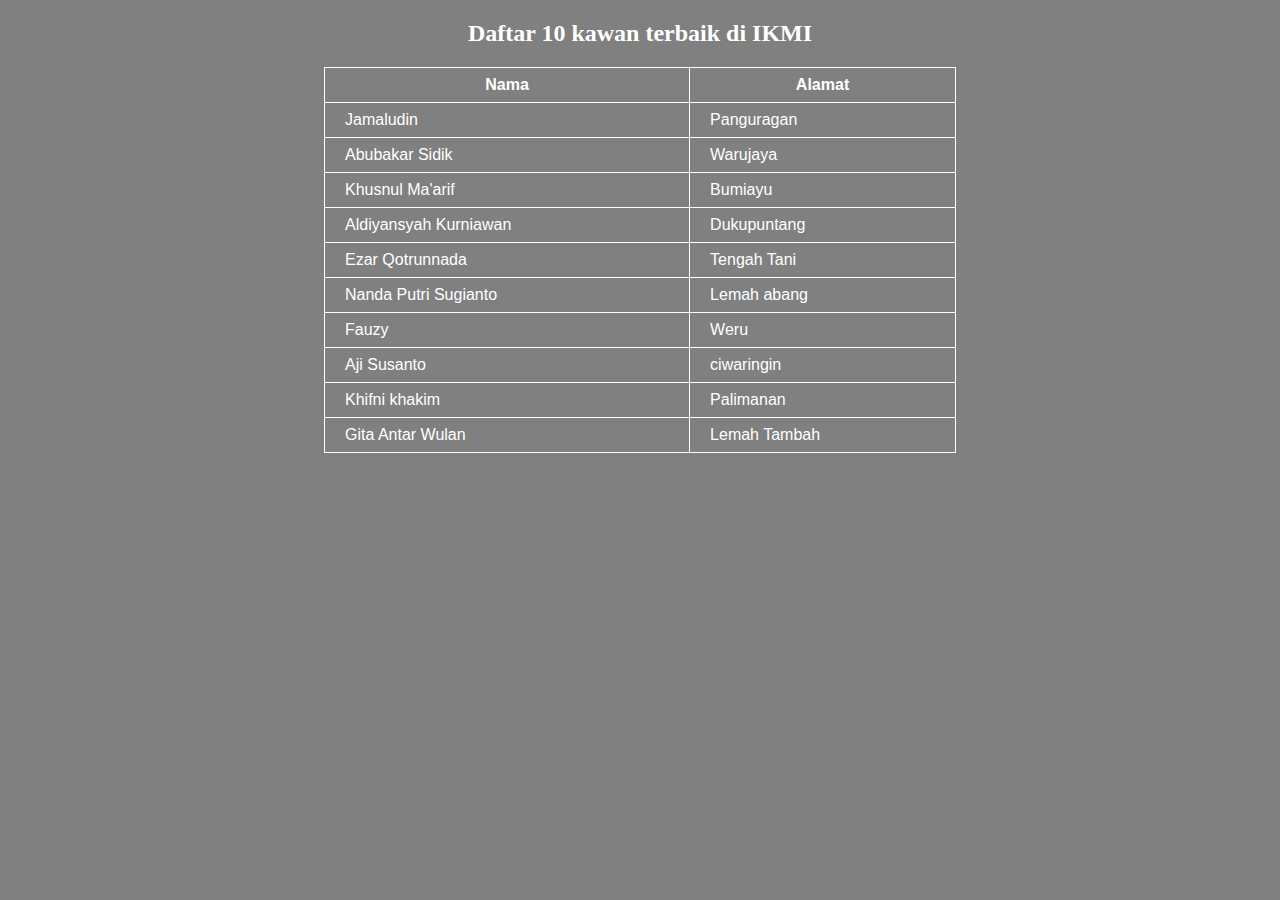
<file: p03/index.html>
<!DOCTYPE html>
<html lang="en">
<head>
    <meta charset="UTF-8">
    <meta http-equiv="X-UA-Compatible" content="IE=edge">
    <meta name="viewport" content="width=device-width, initial-scale=1.0">
    <title>Tugas Pertemuan 3</title>
    <style>
        body{
           background-color: gray;
        }

        h2{
            text-align: center;
            color: white;
        }

        .tabel1 {
			font-family: sans-serif;
            color: white;
            border-collapse: collapse;
			width: 50%;
			border: 1px solid white;
        }

        .tabel1 tr th {
            font-weight: bold;
            border: 1px solid white;
            padding: 8px 20px;
			text-align: center;
            
        }

	.table, th, td {
		padding: 8px 20px;
		text-align: left;
		border: 1px solid white;
	}
 
    </style>
</head>
<body>
    <h2>Daftar 10 kawan terbaik di IKMI</h2>
    <table class="tabel1" align="center">
		<tr>
			<th>Nama</th>
			<th>Alamat</th>
		</tr>
		<tr>
			<td>Jamaludin</td>
			<td>Panguragan</td>
		</tr>
		<tr>
			<td>Abubakar Sidik</td>
			<td>Warujaya</td>
		</tr>
		<tr>
			<td>Khusnul Ma'arif</td>
			<td>Bumiayu</td>
		</tr>
		<tr>
			<td>Aldiyansyah Kurniawan</td>
			<td>Dukupuntang</td>
		</tr>
		<tr>
			<td>Ezar Qotrunnada</td>
			<td>Tengah Tani</td>
		</tr>
        <tr>
			<td>Nanda Putri Sugianto</td>
			<td>Lemah abang</td>
		</tr>
        <tr>
			<td>Fauzy</td>
			<td>Weru</td>
		</tr>
        <tr>
			<td>Aji Susanto</td>
			<td>ciwaringin</td>
		</tr>
        <tr>
			<td>Khifni khakim</td>
			<td>Palimanan</td>
		</tr>
        <tr>
			<td>Gita Antar Wulan</td>
			<td>Lemah Tambah</td>
		</tr>
	</table>
</body>
</html>
</file>
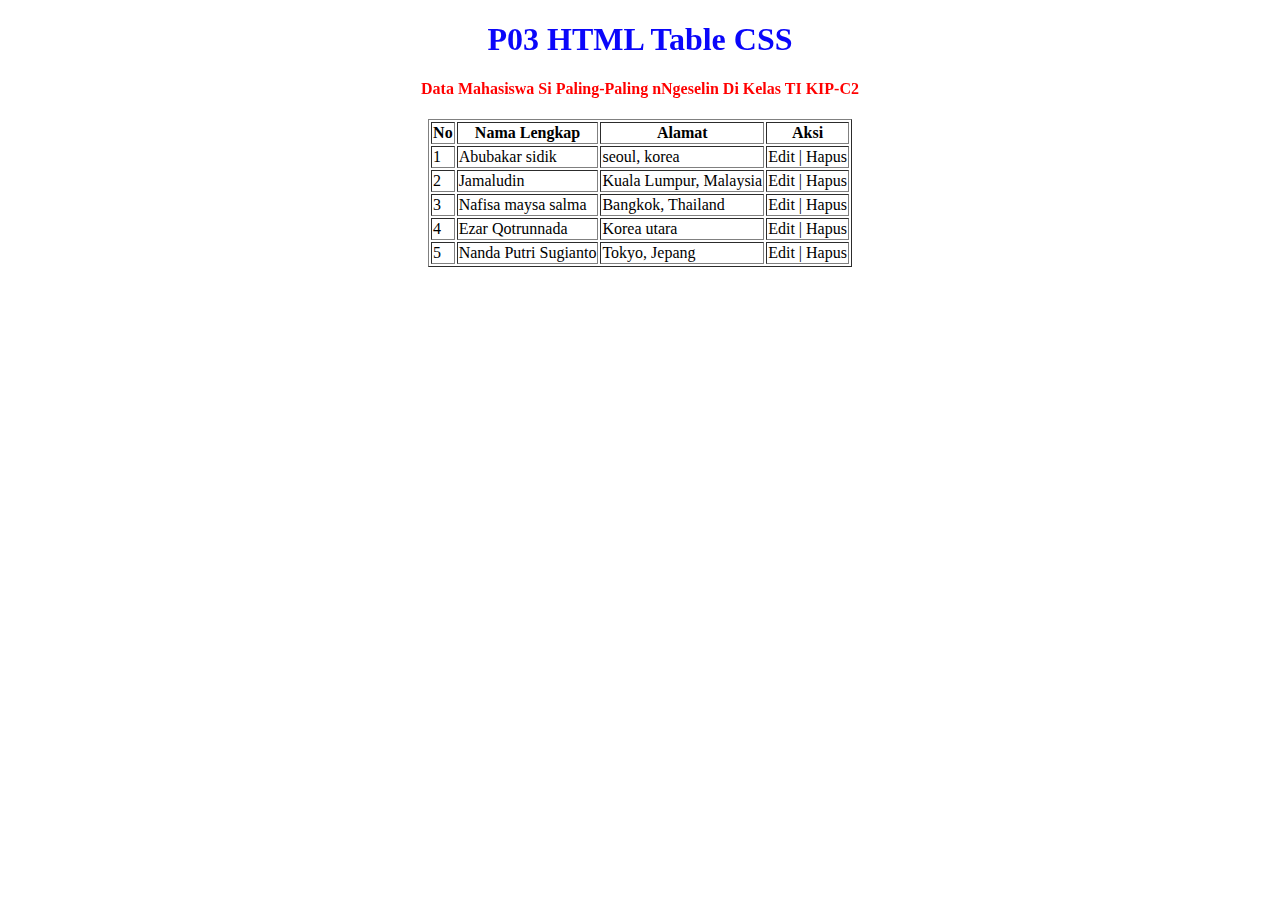
<file: p03css/index.html>
<!DOCTYPE html>
<html lang="en">
<head>
    <meta charset="UTF-8">
    <meta http-equiv="X-UA-Compatible" content="IE=edge">
    <meta name="viewport" content="width=device-width, initial-scale=1.0">
    <title>P03 CSS</title>
    <style>
        h1{
            background-color: rgb(10, 6, 250);
            -webkit-background-clip: text;
            -webkit-text-fill-color: transparent;

        }
        h4{
           background-color: red;
            -webkit-background-clip: text;
            -webkit-text-fill-color: transparent;
        }

       th:hover{
        color: black;
        background: orange;
        cursor: pointer;
        transition: 0.2s;
        opacity: 75%;
        
       }
       tr:hover{
        color: black;
        background: orange;
        cursor: pointer;
        transition: 0.2s;
        opacity: 75%;
       }
       
    </style>
</head>
<body>
    <center>
        <H1> P03 HTML Table CSS </H1>
    </center>
    <center>
    <h4>Data Mahasiswa Si Paling-Paling nNgeselin Di Kelas TI KIP-C2</h4>
         <table border="1">
        
         <thead class="tabel_judul">
             <th>No</th>
             <th>Nama Lengkap</th>
             <th>Alamat</th>
             <th>Aksi</th>
         </thead>


         <tr>
             <td>1</td>
             <td>Abubakar sidik</td>
             <td>seoul, korea</td>
             <td>Edit | Hapus</td>
         </tr>

         <tr>
            <td>2</td>
            <td>Jamaludin</td>
            <td>Kuala Lumpur, Malaysia</td>
            <td>Edit | Hapus</td>
         </tr>

         <tr>
            <td>3</td>
            <td>Nafisa maysa salma</td>
            <td>Bangkok, Thailand</td>
            <td>Edit | Hapus</td>
         </tr>

         <tr>
            <td>4</td>
            <td>Ezar Qotrunnada</td>
            <td>Korea utara</td>
            <td>Edit | Hapus</td>
         </tr> 

         <tr>
            <td>5</td>
            <td>Nanda Putri Sugianto</td>
             <td>Tokyo, Jepang</td>
             <td>Edit | Hapus</td>
         </tr>
         
        </table>
    </center>
</body>
</html>
</file>
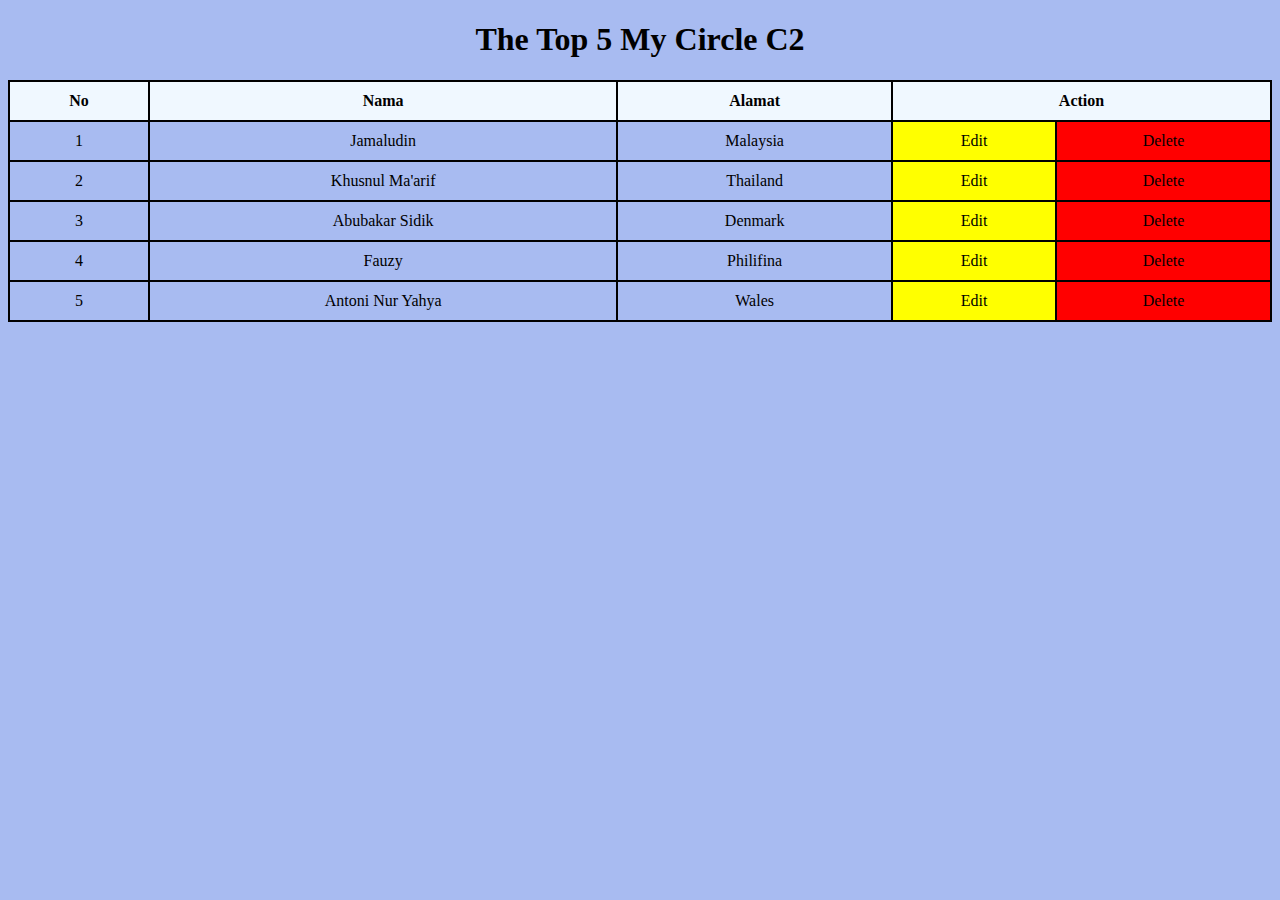
<file: p03jquery/index.html>
<!DOCTYPE html>
<html lang="en">
<head>
    <link rel="stylesheet" type="text/css" href="arya.css">
    <title>P03 HTML Table JQuery Challenge</title>
</head>
<body>
  <h1>The Top 5 My Circle C2</h1>
  <table class="tabel">
    <tr class="ndase-tabel">
      <th>No</th>
      <th>Nama</th>
      <th>Alamat</th>
      <th colspan="2">Action</th>
    </tr>
    <tr>
      <td>1</td>
      <td>Jamaludin</td>
      <td>Malaysia</td>
      <td class="ubah">Edit</td>
      <td class="apus">Delete</td>
    </tr>
    <tr>
      <td>2</td>
      <td>Khusnul Ma'arif</td>
      <td>Thailand</td>
      <td class="ubah">Edit</td>
      <td class="apus">Delete</td>
    </tr>
    <tr>
      <td>3</td>
      <td>Abubakar Sidik</td>
      <td>Denmark</td>
      <td class="ubah">Edit</td>
      <td class="apus">Delete</td>
    </tr>
    <tr>
      <td>4</td>
      <td>Fauzy</td>
      <td>Philifina</td>
      <td class="ubah">Edit</td>
      <td class="apus">Delete</td>
    </tr>
    <tr>
      <td>5</td>
      <td>Antoni Nur Yahya</td>
      <td>Wales</td>
      <td class="ubah">Edit</td>
      <td class="apus">Delete</td>
    </tr>
  </table>
  <script src="https://ajax.googleapis.com/ajax/libs/jquery/3.6.0/jquery.min.js"></script>
  <script src="arya.js"></script>
</body>
</html>
</file>
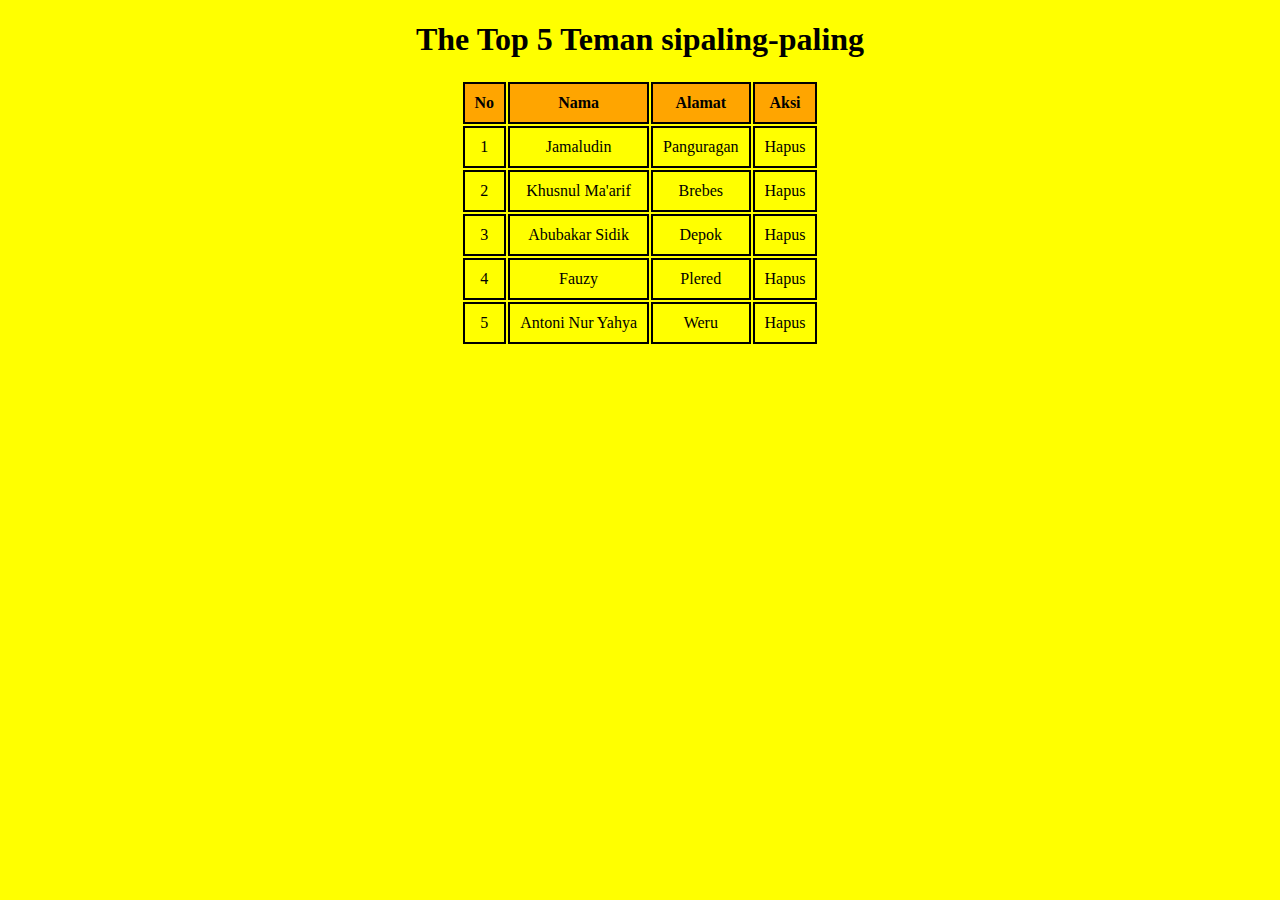
<file: p05-jquery-delete/index.html>
<!DOCTYPE html>
<html lang="en">
<head>
  <meta charset="UTF-8">
  <meta http-equiv="X-UA-Compatible" content="IE=edge">
  <meta name="viewport" content="width=device-width, initial-scale=1.0">
  <link rel="stylesheet" type="text/css" href="arya.css">
  <title>P05 JQuery FadeOut When Delete</title>
</head>
<body>
  <h1>The Top 5 Teman sipaling-paling</h1>
  <table align="center">
    <tr class="ndase-tabel">
      <th class="teman">No</th>
      <th class="teman">Nama</th>
      <th class="teman">Alamat</th>
      <th class="teman">Aksi</th>
    </tr>
    <tr id="strip__1" class="strip">
      <td class="teman">1</td>
      <td class="teman" id="mhsw__1">Jamaludin</td>
      <td class="teman" id="tempat__1">Panguragan</td>
      <td class="aksi teman" id="hapus__1">Hapus</td>
    </tr>
    <tr id="strip__2" class="strip">
      <td class="teman">2</td>
      <td class="teman" id="mhsw__2">Khusnul Ma'arif</td>
      <td class="teman" id="tempat__2">Brebes</td>
      <td class="aksi teman" id="hapus__2">Hapus</td>
    </tr>
    <tr id="strip__3" class="strip">
      <td class="teman">3</td>
      <td class="teman" id="mhsw__3">Abubakar Sidik</td>
      <td class="teman" id="tempat__3">Depok</td>
      <td class="aksi teman" id="hapus__3">Hapus</td>
    </tr>
    <tr id="strip__4" class="strip">
      <td class="teman">4</td>
      <td class="teman" id="mhsw__4">Fauzy</td>
      <td class="teman" id="tempat__4">Plered</td>
      <td class="aksi teman" id="hapus__4">Hapus</td>
    </tr>
    <tr id="strip__5" class="strip">
      <td class="teman">5</td>
      <td class="teman" id="mhsw__5">Antoni Nur Yahya</td>
      <td class="teman" id="tempat__5">Weru</td>
      <td class="aksi teman" id="hapus__5">Hapus</td>
    </tr>
  </table>

  <script src="https://ajax.googleapis.com/ajax/libs/jquery/3.6.0/jquery.min.js"></script>
  <script src="aryaku.js"></script>
</body>
</html>
</file>
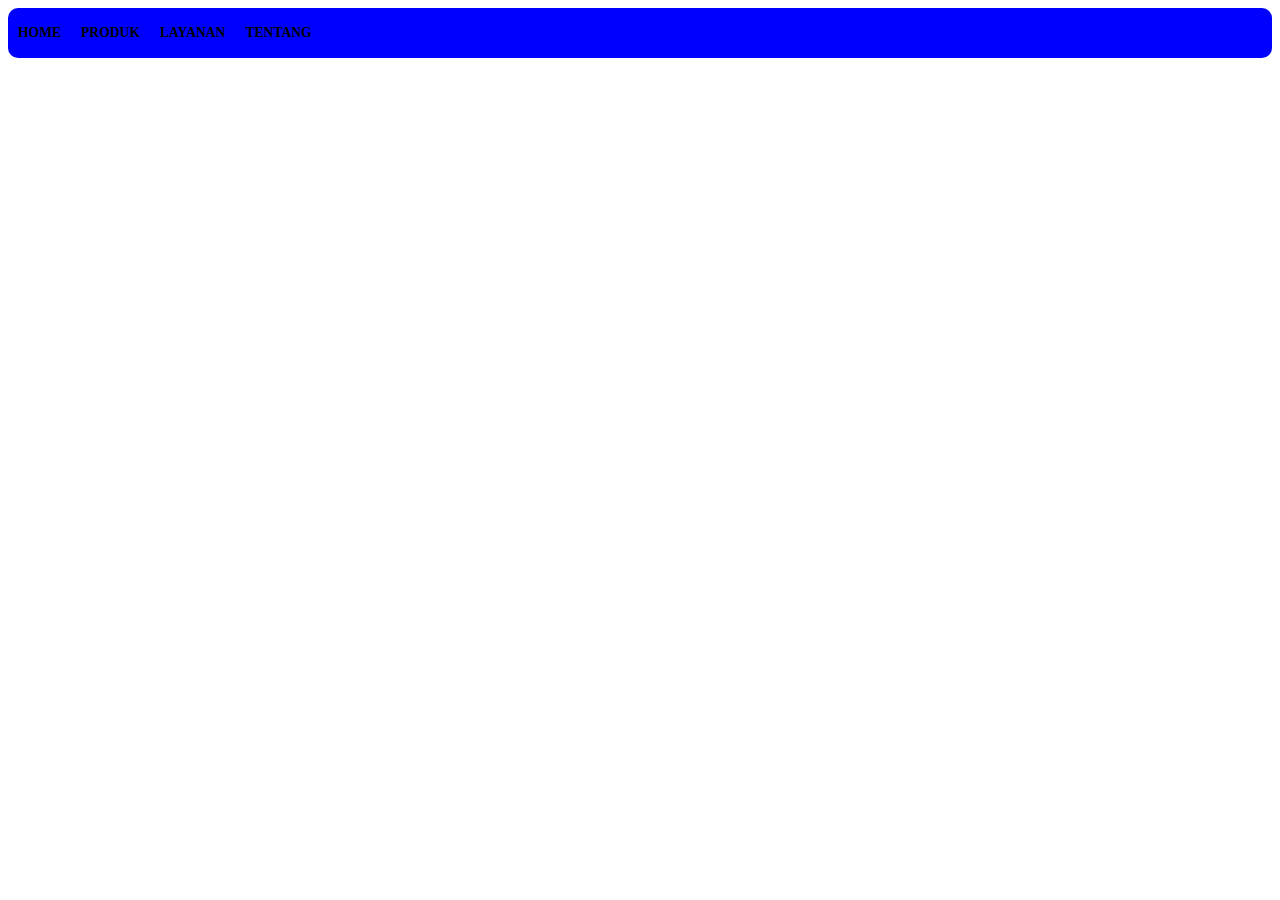
<file: p06-spa-menu/index.html>
<!DOCTYPE html>
<html lang="en">
<head>
  <meta charset="UTF-8">
  <meta http-equiv="X-UA-Compatible" content="IE=edge">
  <meta name="viewport" content="width=device-width, initial-scale=1.0">
  <title>P06 JQuery Add/Remove Class for SPA Menu</title>
  <link rel="stylesheet" href="arya.css">
</head>
<body>
<div class="navigator">
<ul id="menu">
    <li class="cek"><a href="#home">HOME</a></li>   
    <li class="active"><a href="#produk">PRODUK</a></li>
    <li><a href="#layanan">LAYANAN</a></li> 
    <li><a href="#tentang">TENTANG</a></li>
</ul>
</div>

<div class="clear"></div>

<div id="seleksi" style="display:none;">
   <div id="producttype">
        <div id="home" class="active muncul">
          <h1>Menu Home</h1>
            <p>"Kami telah menunggu begitu lama untuk memilikimu di antara kami. Akhirnya, waktunya telah tiba. Kami dengan senang hati menyambutmu untuk bergabung dengan kami hari ini!"</p>
        </div>
            
         <div id="produk" class="muncul">
          <h1>Menu Produk</h1>
            <p>"Paket hemat #BarengTeman, makan berdua cukup bayar Rp 20.000 saja untuk setiap produk nasi goreng seafood ukuran medium."
            </p>
         </div>
            
         <div id="layanan" class="muncul">
          <h1>Menu Layanan</h1>
            <p> "Untuk memberikan pelayanan yang nyata, Anda harus menambahkan sesuatu yang tidak dapat dibeli atau diukur dengan uang, yaitu ketulusan dan integritas." - Don Alden Adams</p>
        </div>
         
        <div id="tentang" class="muncul">
          <h1>Menu Tentang</h1>
            <p>" Bukan abal-abal, kami hanya menjual produk berkualitas dengan garansi panjang. Tunggu apa lagi, segera pesan sekarang juga!"</p>
        </div>       
    </div>
</div>
<script src="https://code.jquery.com/jquery-3.6.1.min.js"></script>
<script src="arya.js"></script>

</body>
</html>
</file>
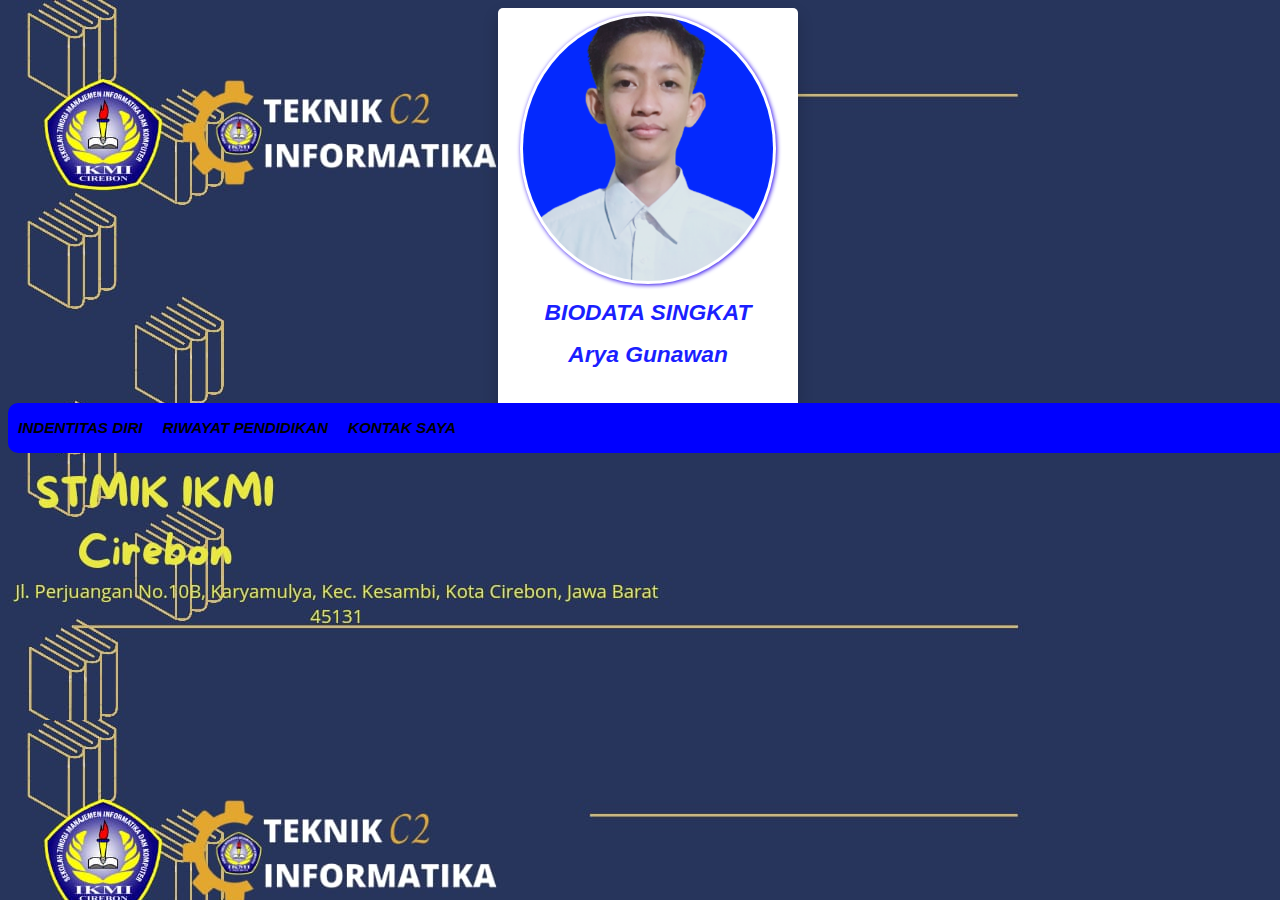
<file: p07-UTS/index.html>
<!DOCTYPE html>
<html lang="en">
<head>
  <meta charset="UTF-8">
  <meta http-equiv="X-UA-Compatible" content="IE=edge">
  <meta name="viewport" content="width=device-width, initial-scale=1.0">
  <title>P07-UTS-ARYA GUNAWAN</title>
  <link rel="stylesheet" href="arya.css">
</head>
<body>
  <div class="content">
    <div class="header">
<img src="potosaya.png" alt="">
    <h2>BIODATA SINGKAT</h2>
    <h2>Arya Gunawan</h2>
  </div></div>
<div class="navigator">
<ul id="menu">
    <li class="cek"><a href="#home">INDENTITAS DIRI</a></li>   
    <li class="active"><a href="#produk">RIWAYAT PENDIDIKAN</a></li>
    <li><a href="#layanan">KONTAK SAYA</a></li> 
</ul>
</div>

<div class="clear"></div>

<div id="seleksi" style="display:none;">
   <div id="producttype">
        <div id="home" class="active muncul">
          <h1>Sekilas Tentang Saya 👋</h1>

          <p>Halo... Perkenalkan nama saya Arya Gunawan dengan NIM 41226199, Saya sekarang berkuliah di STMIK IKMI CIREBON,Prodi saya yaitu Teknik Informatika di kelas TI-KIP-C2 dan saya sekarang sedang menempuh semester 3</p>
          <p>Saya mempunyai Hobi yaitu Hobi saya menggambar dan suka berjalan-jalan bersama teman</p>
          <p>Kesibukan saya sekarang adalah berorganisasi, organisasi yang saya ikuti adalah Badan Eksekutif Mahasiswa STMIK IKMI CIREBON</p>
          <p></p>
        </div>
            
         <div id="produk" class="muncul">
         <h2>Riwayat Pendidikan saya adalah 👨‍🎓</h2>
            <table class="table1" align="center">
                <tr>
                    <th>Nama Sekolah</th>

                    <th>Tahun lulus</th>
                </tr>
                <tr>
                    <td>SDN 1 Panguragan Wetan</td> 

                    <td>2009-2015</td>
                </tr>
                <tr>
                    <td>SMPN 1 Panguragan</td>

                    <td>2015-2018</td>
                </tr>
                <tr>
                    <td>SMAN 1 Arjawinangun</td>
                    
                    <td>2018-2021 jurusan IPA</td>
                </tr>
                <tr>
                  <td>STMIK IKMI CIREBON</td>

                  <td>Masih Proses wkwk</td>
                </tr>
            </table>
         </div>
            
         <div id="layanan" class="muncul">
          <h2>Follow Me 👨‍💻</h2>
          <table class="table1" align="center">
          <tr>
             <td>Instagram: <a href="#">@aryaaaa.2</a>.</td>
          </tr>
          <tr>   
             <td>Email: <a href="#">ar26la@gmail.com</a>.</td>
          </tr>
        </div>      
    </div>
</div>

<script src="https://code.jquery.com/jquery-3.6.1.min.js"></script>
<script src="arya.js"></script>

</body>
</html>
</file>
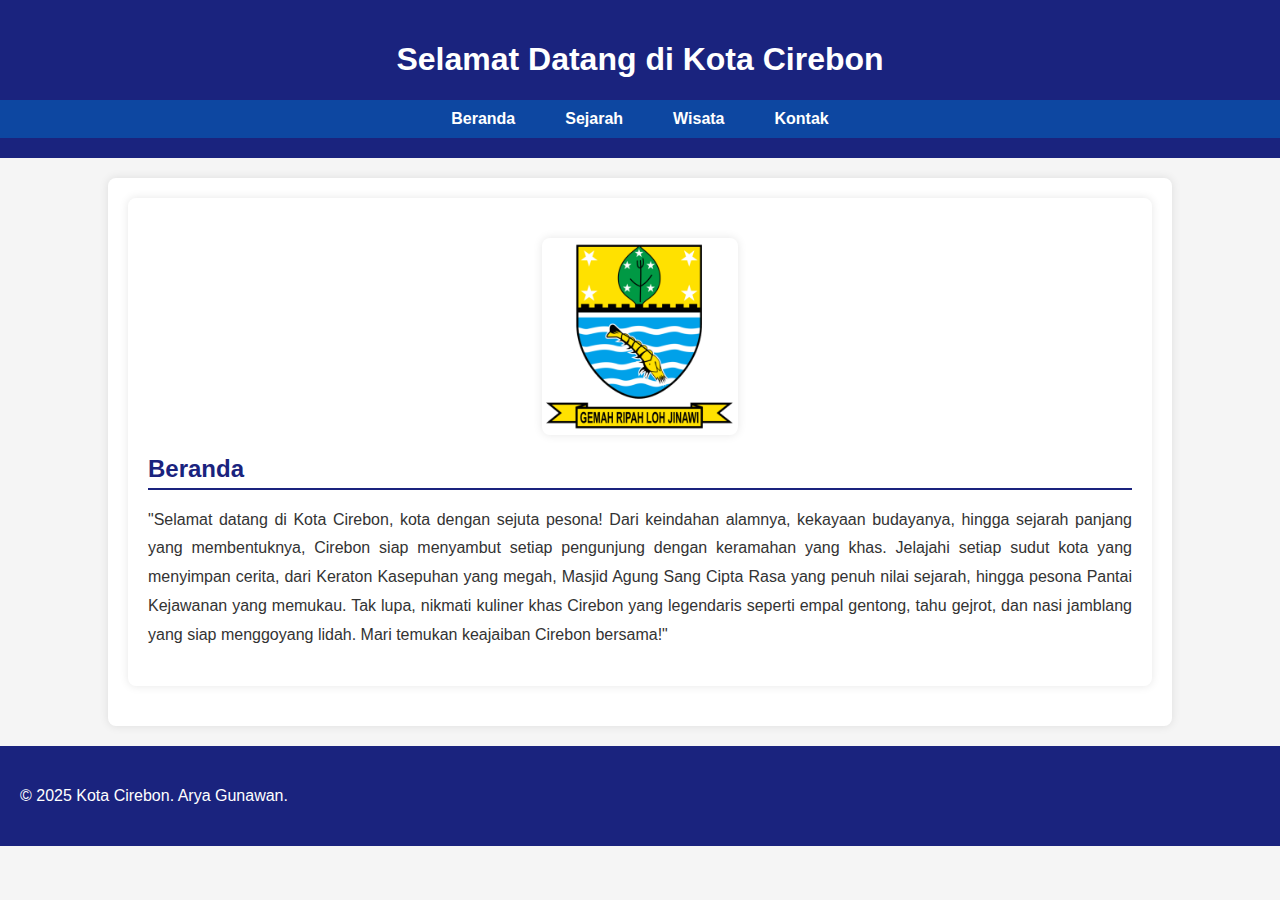
<file: Tugas Dicoding 1/index.html>
<!DOCTYPE html>
<html lang="id">
<head>
    <meta charset="UTF-8">
    <meta name="viewport" content="width=device-width, initial-scale=1.0">
    <title>Tentang Kota</title>
    <link rel="stylesheet" href="style.css">
</head>
<body>
    <header>
        <h1>Selamat Datang di Kota Cirebon</h1>
        <button class="menu-toggle" onclick="toggleMenu()">☰</button>
        <nav>
            <ul id="menu">
                <li><a href="#" onclick="showSection('beranda')">Beranda</a></li>
                <li><a href="#" onclick="showSection('sejarah')">Sejarah</a></li>
                <li><a href="#" onclick="showSection('wisata')">Wisata</a></li>
                <li><a href="#" onclick="showSection('kontak')">Kontak</a></li>
            </ul>
        </nav>
    </header>
    

    <main>
        <!-- Beranda -->
        <section id="beranda">
            <article>
                <img src="Lambang_Cirebon.png" alt="Gambar Beranda" style="width:20%; object-fit: contain;">
                <h2>Beranda</h2>
                <p>"Selamat datang di Kota Cirebon, kota dengan sejuta pesona! Dari keindahan alamnya, kekayaan budayanya, hingga sejarah panjang yang membentuknya, Cirebon siap menyambut setiap pengunjung dengan keramahan yang khas. Jelajahi setiap sudut kota yang menyimpan cerita, dari Keraton Kasepuhan yang megah, Masjid Agung Sang Cipta Rasa yang penuh nilai sejarah, hingga pesona Pantai Kejawanan yang memukau. Tak lupa, nikmati kuliner khas Cirebon yang legendaris seperti empal gentong, tahu gejrot, dan nasi jamblang yang siap menggoyang lidah. Mari temukan keajaiban Cirebon bersama!"

                </p>
            </article>
        </section>

        <!-- Sejarah -->
        <section id="sejarah">
            <article>
                <h2>Sejarah Kota</h2>
                <p>Asal-usul Nama Cirebon
                    Nama Cirebon berasal dari kata Caruban, yang berarti "campuran". Hal ini mencerminkan Cirebon sebagai daerah yang menjadi titik pertemuan berbagai budaya, seperti Sunda, Jawa, Tionghoa, dan Arab. Kota ini awalnya adalah sebuah desa nelayan kecil bernama Muara Jati, yang berkembang pesat menjadi pelabuhan penting di pesisir utara Jawa.
                    
                    Sebutan lain untuk Cirebon adalah Grage, yang berasal dari kata "Nagari Gede", artinya kota besar. Hal ini menggambarkan peran Cirebon yang tidak hanya menjadi pusat perdagangan, tetapi juga pusat penyebaran agama dan kebudayaan di Jawa Barat.</p>
                <h3>Masa Kerajaan & Penyebaran Islam</h3>
                <p>Pada abad ke-14, Cirebon masih berada di bawah kekuasaan Kerajaan Galuh (Padjadjaran). Namun, karena berkembangnya perdagangan dan pengaruh Islam, wilayah ini mulai berubah menjadi pusat pemerintahan tersendiri.

                    Salah satu tokoh penting dalam sejarah Cirebon adalah Ki Gedeng Alang-Alang, yang merupakan penguasa pelabuhan Muara Jati. Ia kemudian memindahkan pemukiman ke daerah Lemahwungkuk dan menjadi pemimpin pertama dengan gelar Kuwu Cerbon.
                    
                    Perkembangan Cirebon semakin pesat di bawah kepemimpinan Pangeran Walangsungsang, putra dari Prabu Siliwangi, yang kemudian dikenal dengan gelar Cakrabuana. Beliau adalah pendiri Kesultanan Cirebon, yang menandai awal berdirinya kerajaan Islam di daerah ini.
                    
                    Pengaruh Islam semakin kuat setelah Sunan Gunung Jati (Syarif Hidayatullah) mengambil alih kepemimpinan. Beliau tidak hanya berperan dalam pemerintahan, tetapi juga sebagai penyebar agama Islam di tanah Jawa. Sunan Gunung Jati menjadikan Cirebon sebagai pusat dakwah Islam dan memperkuat hubungan dengan kerajaan-kerajaan Islam lainnya, seperti Demak, Banten, dan Mataram.</p>
                <h3>Masa Kejayaan Kesultanan Cirebon</h3>
                <p>Kesultanan Cirebon mencapai puncak kejayaan pada abad ke-16. Saat itu, kota ini menjadi pusat perdagangan dan penyebaran Islam di pesisir utara Jawa. Pelabuhan Cirebon menjadi tempat persinggahan pedagang dari Arab, Gujarat, Tiongkok, dan Eropa.

                    Kesultanan Cirebon juga menjalin hubungan erat dengan Kesultanan Demak dalam menghadapi pengaruh Portugis di Nusantara. Bahkan, pasukan Cirebon ikut serta dalam ekspedisi Demak untuk merebut Malaka dari Portugis.
                    
                    Namun, setelah wafatnya Sunan Gunung Jati, Kesultanan Cirebon mengalami perpecahan menjadi tiga kesultanan, yaitu:
                    <ol>
                        <li>Keraton Kasepuhan – dipimpin oleh keturunan Sunan Gunung Jati</li>
                        <li>Keraton Kanoman – cabang dari Kasepuhan</li>
                        <li>Keraton Kacirebonan – pemekaran dari Kanoman</li>
                    </ol>                    
                    Perpecahan ini melemahkan kekuatan politik Cirebon, sehingga kota ini mulai berada di bawah pengaruh Kesultanan Mataram dan kemudian jatuh ke tangan VOC (Belanda).</p>
                <h3>Masa Kolonial Belanda & Jepang</h3>
                <p>Pada abad ke-17, Cirebon resmi berada di bawah kendali VOC, meskipun kesultanan masih tetap berdiri sebagai simbol. Pada masa penjajahan Belanda, Cirebon berkembang menjadi pusat industri, perdagangan, dan jalur transportasi penting di Jawa.

                    Belanda membangun berbagai infrastruktur di Cirebon, seperti:
                    <ul>
                        <li>Pelabuhan Cirebon sebagai pusat ekspor hasil bumi</li>
                        <li>Stasiun Kereta Api Cirebon yang menghubungkan Jakarta, Semarang, dan Surabaya</li>
                        <li>Jalan raya Pantura yang menghubungkan kota-kota besar di Pulau Jawa</li>
                    </ul>
                    Saat Perang Dunia II, Cirebon sempat diduduki oleh Jepang (1942-1945). Selama masa ini, rakyat mengalami penderitaan akibat kebijakan kerja paksa (romusha) yang diterapkan oleh tentara Jepang. Banyak infrastruktur yang dibangun saat itu menggunakan tenaga rakyat yang dipaksa bekerja tanpa upah.</p>
                <h3>Cirebon dalam Perjuangan Kemerdekaan</h3>
                <p>Setelah Indonesia merdeka pada 17 Agustus 1945, Cirebon menjadi salah satu kota yang aktif dalam perjuangan mempertahankan kemerdekaan. Pada 10 November 1945, rakyat Cirebon turut serta dalam Pertempuran Surabaya melawan tentara sekutu dan Belanda.

                    Pada tahun 1946, Kota Cirebon resmi menjadi bagian dari Republik Indonesia. Setelah itu, Cirebon berkembang menjadi kota administratif yang terus mengalami kemajuan dalam berbagai sektor.</p>
            </article>
        </section>

        <!-- Wisata -->
        <section id="wisata">
            <article>
                <h2>Wisata Kota Cirebon</h2>
                <p>Cirebon adalah kota yang kaya akan sejarah, budaya, dan keindahan alamnya. Berbagai destinasi wisata dapat dinikmati oleh wisatawan yang ingin mengeksplorasi kota ini. Berikut beberapa tempat wisata menarik yang wajib dikunjungi di Cirebon:</p>
                
                <h3>1. Keraton Kasepuhan</h3>
                <p>Keraton Kasepuhan adalah peninggalan sejarah dari Kesultanan Cirebon yang dibangun pada tahun 1529. Arsitektur khas yang memadukan budaya Islam, Hindu, dan Tionghoa membuat tempat ini unik.</p>
                
                <h3>2. Taman Sari Gua Sunyaragi</h3>
                <p>Taman Sari Gua Sunyaragi adalah situs bersejarah yang dulunya digunakan sebagai tempat meditasi para bangsawan Kesultanan Cirebon. Gua ini memiliki arsitektur yang unik dengan perpaduan unsur budaya Jawa dan Eropa.</p>
                
                <h3>3. Alun-Alun Kejaksan</h3>
                <p>Alun-Alun Kejaksan menjadi tempat favorit untuk bersantai, dengan lokasi yang strategis dekat dengan Masjid Raya At-Taqwa dan berbagai tempat kuliner.</p>
                
                <h3>4. Bukit Gronggong</h3>
                <p>Jika ingin menikmati pemandangan kota Cirebon dari ketinggian, Bukit Gronggong adalah pilihan yang tepat. Bukit ini menawarkan suasana romantis dengan lampu kota yang berkilauan di malam hari.</p>
                
                <h3>5. Sentra Batik Trusmi</h3>
                <p>Cirebon terkenal dengan Batik Mega Mendung. Jika ingin melihat langsung proses pembuatan batik dan berbelanja kain batik berkualitas, Sentra Batik Trusmi adalah tempat yang harus dikunjungi.</p>
                
                <h3>6. Wisata Kuliner Cirebon</h3>
                <p>Tidak lengkap rasanya ke Cirebon tanpa mencicipi kuliner khasnya seperti:</p>
                <ul>
                    <li>Empal Gentong – Sup daging dengan kuah santan yang kaya rempah.</li>
                    <li>Nasi Jamblang – Nasi khas yang dibungkus daun jati dengan beragam lauk pilihan.</li>
                    <li>Tahu Gejrot – Tahu goreng dengan kuah asam pedas khas Cirebon.</li>
                </ul>
            </article>
        </section>
        
        </section>

        <!-- Kontak -->
        <section id="kontak">
            <article>
                <h2>Kontak</h2>
                <p>Hubungi kami melalui:</p>
                <ul>
                    <li>
                        📧 Email: 
                        <a href="https://mail.cirebonkota.go.id/">info@cirebonkota.go.id</a>
                    </li>
                    <li>
                        <a href="https://www.instagram.com/pemdakotacrb/" target="_blank">
                            <img src="ig.avif" alt="Instagram" width="25"> @Pemerintahan Kota Cirebon
                        </a>
                    </li>
                    <li>
                        🌍 Website: 
                        <a href="https://cirebonkota.go.id/" target="_blank">https://cirebonkota.go.id/</a>
                    </li>
                </ul>
            </article>
        </section>
        
    </main>

    <footer>
        <p>&copy; 2025 Kota Cirebon. Arya Gunawan.</p>
    </footer>

    <!-- JavaScript untuk Menampilkan Konten yang Dipilih -->
    <script>
        function showSection(id) {
            // Sembunyikan semua section
            document.querySelectorAll("section").forEach(section => {
                section.style.display = "none";
            });

            // Tampilkan section yang diklik
            document.getElementById(id).style.display = "block";
        }

        // Tampilkan Beranda saat pertama kali dibuka
        showSection('beranda');
    </script>
    <script>
        document.addEventListener("DOMContentLoaded", function () {
            const menuToggle = document.querySelector(".menu-toggle");
            const navMenu = document.querySelector("nav ul");
    
            menuToggle.addEventListener("click", function () {
                navMenu.classList.toggle("show");
            });
        });
    </script>
    
</body>
</html>
</file>
<file: p03jquery/arya.css>
body {
    background-color: rgb(168, 187, 241);
  }

  h1 {
    text-align: center;;
  }
  
  td,
  th {
    border: 2px solid black;
    text-align: center;
    padding: 10px;
  }
  
  td:hover {
    background-color: aliceblue;
  }
   
  .ndase-tabel {
    background-color: aliceblue;
  }
  
  .tabel {
    border-collapse: collapse;
    width: 100%;
  }
  
  .ubah {
    background-color: yellow;
  }
  
  .ubah:hover {
    background-color: aliceblue;
  }
  
  .apus {
    background-color: red;
  }
  
  .apus:hover {
    background-color: aliceblue;
  }
</file>
<file: p05-jquery-delete/arya.css>
body {
    background-color: yellow;
    padding: auto;
    margin-left: 50px;
    margin-right: 50px;
  }

  h1 {
    text-align: center;
  }
  
  .teman{
    border: 2px solid black;
    text-align: center;
    padding: 10px;
  }
  
  .teman:hover {
    background-color: orange;
  }
   
  .ndase-tabel {
    background-color: orange;
  }
  
  .tabel {
    border-collapse: collapse;
    width: 100%;
  }
  
  .aksi-teman {
    background-color: azure;
  }
  
  .aksi-teman:hover {
    background-color: orange;
  }
</file>
<file: p06-spa-menu/arya.css>
body {
    font-family: verdana;
    font-size: 0.85em;
   }
  
  .navigator{
   display: block;
   background-color: blue;
   height:50px;
   font-weight: bold;
   border-radius: 10px;
   align-items: center;
  }
  
  .navigator a {
    color: black;
    text-decoration: none;
  }
  
  #menu {
   position:relative;
   line-height:30px;
   margin:0;
   padding:0;
   list-style-type:none;
   list-style-position:outside;
  }
  
  .muncul{
    background-color: aliceblue;
    font-family: 'Franklin Gothic Medium', 'Arial Narrow', Arial, sans-serif;
    padding: 10px;
    color: black;
    border-radius: 10px;
    margin-top: 5px;
  }
  
  #home{
      background-color: aliceblue;
      font-family: 'Franklin Gothic Medium', 'Arial Narrow', Arial, sans-serif;
      padding: 10px;
      color: black;
      border-radius: 10px;
      margin-top: 5px;
  }
  .active {
    background-color: aliceblue;
    border-radius: 5px;
  }
  
  
  #menu li a {float:left; margin:10px;}
  .clear {clear:both;}
  
  #seleksi { color: aliceblue;}
  
  .active { color: red; font-weight: bold; }
</file>
<file: p07-UTS/arya.css>
body {
    font-family: helvetica;
    font-size: 0.95em;font-style: italic;
    background-image: url("waikmi.jpeg"); width: 100%;
   }
img {
    width: 4cm;
    height: 7cm;
    object-fit: cover;
    display: block;
    margin-left: auto;
    margin-right: auto;
    cursor: pointer;
    width: 250px;
    border-radius: 50%;
    box-shadow: 1px 1px 4px rgb(42, 7, 236);
    padding: 3px;
    transition: 0.5s;
    letter-spacing: 2px;
  }
  img:hover {
    transform: scale(1.1);
  }
  h2 {
    margin: 15px;
    text-align: center;
    color: rgb(27, 31, 255);
  }
  .content {
    margin-right: auto;
    margin-left: auto;
    width: 300px;
  }
  
  .header {
    background-color: white;
    padding: 5px 10px 20px;
    text-align: center;
    border: 1px #66ee0f;
    border-radius: 5px 5px 0 0;
    box-shadow: 0px 8px 16px 0px rgba(0, 0, 0, 0.2);
  }

  .navigator{
   display: block;
   background-color:blue;
   height:50px;
   font-weight: bold;
   border-radius: 10px;
   align-items: center;
  }
  
  .navigator a {
    color: black;
    text-decoration: none;
  }
  
  #menu {  
   position:relative;
   line-height:30px;
   margin:0;
   padding:0;
   list-style-type:none;
   list-style-position:outside;
  }
  
  .muncul{
    background-color: aliceblue;
    font-family: 'Franklin Gothic Medium', 'Arial Narrow', Arial, sans-serif;
    padding: 20px;
    color: black;
    border-radius: 25px;
    margin-top: 5px;
  }
  
  #home{
      background-color:aliceblue;
      font-family: 'Franklin Gothic Medium', 'Arial Narrow', Arial, sans-serif;
      padding: 50px;
      color: black;
      border-radius: 10px;
      margin-top: 5px;
  }
  .active {
    background-color: aliceblue;
    border-radius: 5px;
  }
  
  
  #menu li a {float:left; margin:10px;}
  .clear {clear:both;}
  
  #seleksi { color: blue;}
  
  .active { color: red; font-weight: bold; }
</file>
<file: Tugas Dicoding 1/style.css>
/* Styling Umum */
body {
    font-family: 'Arial', sans-serif;
    margin: 0;
    padding: 0;
    background-color: #f5f5f5;
    color: #333;
}

header {
    background-color: #1a237e;
    color: white;
    text-align: center;
    padding: 20px 0;
}

nav ul {
    list-style: none;
    padding: 0;
    margin: 0;
    display: flex;
    justify-content: center;
    background-color: #0d47a1;
}

nav ul li {
    margin: 0 15px;
}

nav ul li a {
    color: white;
    text-decoration: none;
    font-weight: bold;
    padding: 10px;
    display: inline-block;
}

nav ul li a:hover {
    background-color: #1565c0;
    border-radius: 5px;
}

/* Main Content */
main {
    width: 80%;
    margin: 20px auto;
    padding: 20px;
    background: white;
    border-radius: 8px;
    box-shadow: 0 0 10px rgba(0, 0, 0, 0.1);
}

article {
    padding: 20px;
    margin-bottom: 20px;
    background: white;
    border-radius: 8px;
    box-shadow: 0 0 10px rgba(0, 0, 0, 0.1);
}

h2 {
    color: #1a237e;
    border-bottom: 2px solid #1a237e;
    padding-bottom: 5px;
    margin-bottom: 15px;
}

p {
    text-align: justify;
    line-height: 1.8;
}

ul {
    padding-left: 20px;
}

ul li {
    font-weight: bold;
    color: #0d47a1;
    margin-bottom: 10px;
}

/* Gambar di Beranda */
section#beranda img {
    width: 60%;
    height: auto;
    max-height: 300px;
    object-fit: contain;
    display: block;
    margin: 20px auto;
    border-radius: 8px;
    box-shadow: 0 0 10px rgba(0, 0, 0, 0.1);
}

footer {
    text-align: center;
    padding: 20px;
    background-color: #1a237e;
    color: white;
    margin-top: 20px;
}

/* Tombol Hamburger */
.menu-toggle {
    display: none; /* Sembunyikan di layar besar */
    background: none;
    border: none;
    font-size: 24px;
    cursor: pointer;
    color: white;
    position: absolute;
    top: 15px;
    right: 20px;
}

/* Responsif untuk HP */
@media screen and (max-width: 768px) {
    .menu-toggle {
        display: block; /* Munculkan tombol hamburger */
    }

    nav ul {
        display: none; /* Sembunyikan menu awalnya */
        flex-direction: column;
        position: absolute;
        top: 60px;
        left: 0;
        width: 100%;
        background: #2c3e50;
        padding: 10px 0;
    }

    nav ul.show {
        display: flex; /* Munculkan menu saat diklik */
    }

    nav ul li {
        text-align: center;
        padding: 10px 0;
    }
}
</file>
